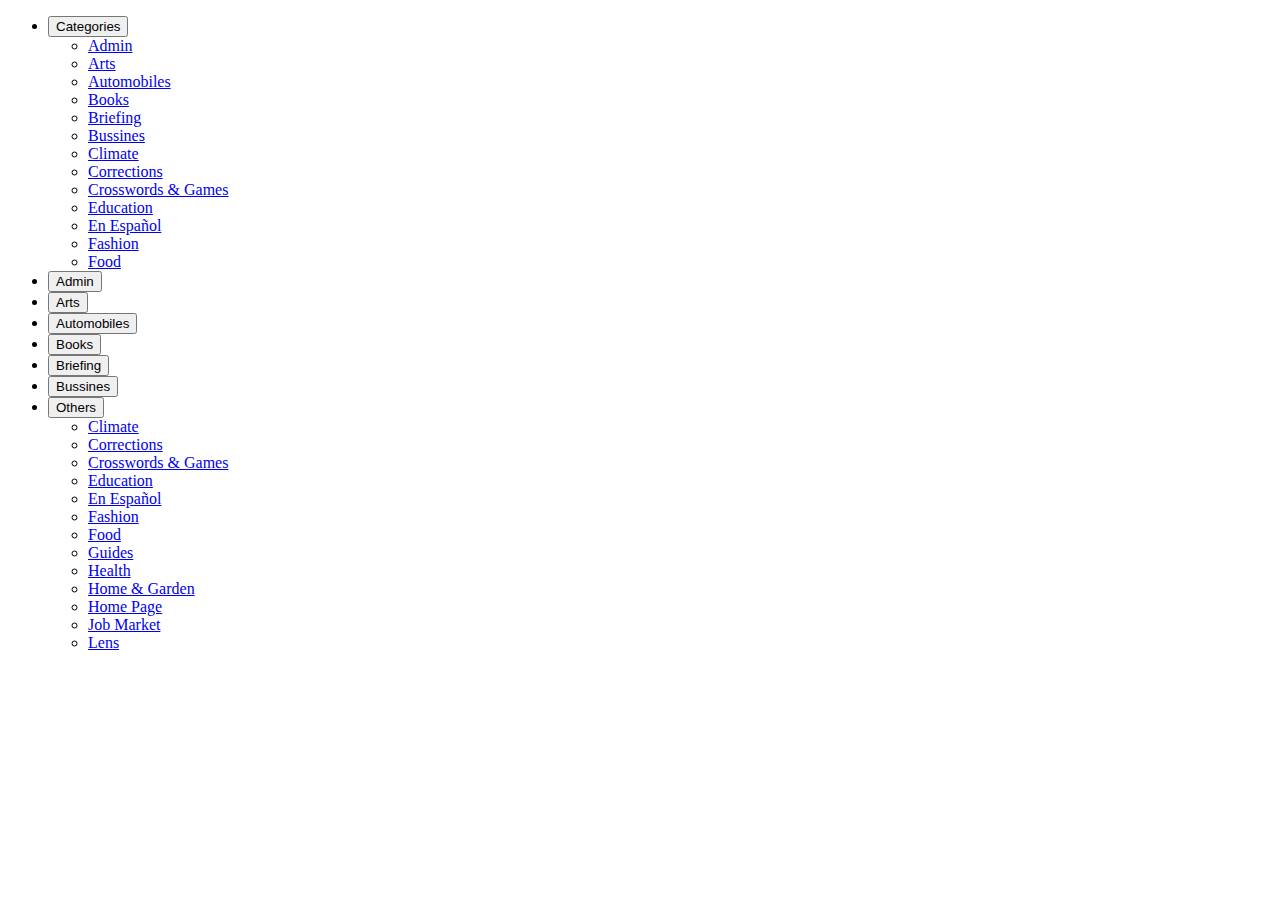
<file: src/index.html>
<!DOCTYPE html>
<html lang="ru">
  <head>
    <meta charset="UTF-8" />
    <meta name="viewport" content="width=device-width, initial-scale=1.0" />
    <title>Page title</title>
    <link rel="stylesheet" href="./sass/index.scss" />
    <script type="module" src="./index.js"></script>
  </head>
  <body>
    <ul class="button__filter">
      <li class="button-mobile_item">
        <div class="dropdown">
        <button onclick="myFunction()" class="dropbtn">Categories</button>
        <ul id="myDropdown" class="dropdown-content">
          <li>
            <a href="#">Admin</a>
          </li>
          <li>
            <a href="#">Arts</a>
          </li>
          <li>
            <a href="#">Automobiles</a>
          </li>
          <li>
            <a href="#">Books</a>
          </li>
          <li>
            <a href="#">Briefing</a>
          </li>
          <li>
            <a href="#">Bussines</a>
          </li>
          <li>
            <a href="#">Climate</a>
          </li>
          <li>
            <a href="#">Corrections</a>
          </li>
          <li>
            <a href="#">Crosswords & Games</a>
          </li>
          <li>
            <a href="#">Education</a>
          </li>
          <li>
            <a href="#">En Español</a>
          </li>
          <li>
            <a href="#">Fashion</a>
          </li>
          <li>
            <a href="#">Food</a>
          </li>
        </ul>
      </div>
      </li>
      <li class="button_item">
        <button class="open__filter" >Admin</button>
      </li>
      <li class="button_item">
        <button class="open__filter" >Arts</button>
      </li>
      <li class="button_item">
        <button class="open__filter" >Automobiles</button>
      </li>
      <li class="button_item">
        <button class="open__filter" >Books</button>
      </li>
      <li class="desk-open__filter">
        <button class="open__filter" >Briefing</button>
      </li>
      <li class="desk-open__filter">
        <button class="open__filter" >Bussines</button>
      </li>
      <li class="button_item">
        <div class="dropdownAAA">
        <button onclick="myFunctionAAA()" class="dropbtnAAA">Others</button>
        <ul id="myDropdownAAA" class="dropdown-contentAAA">
          <li>
            <a href="#">Climate</a>
          </li>
          <li>
            <a href="#">Corrections</a>
          </li>
          <li>
            <a href="#">Crosswords & Games</a>
          </li>
          <li>
            <a href="#">Education</a>
          </li>
          <li>
            <a href="#">En Español</a>
          </li>
          <li>
            <a href="#">Fashion</a>
          </li>
          <li>
            <a href="#">Food</a>
          </li>
          <li>
            <a href="#">Guides</a>
          </li>
          <li>
            <a href="#">Health</a>
          </li>
          <li>
            <a href="#">Home & Garden</a>
          </li>
          <li>
            <a href="#">Home Page</a>
          </li>
          <li>
            <a href="#">Job Market</a>
          </li>
          <li>
            <a href="#">Lens</a>
          </li>
        </ul>
      </div>
      </li>
  </ul>
  <script src="./index.js"></script>
  </body>
</html>
</file>
